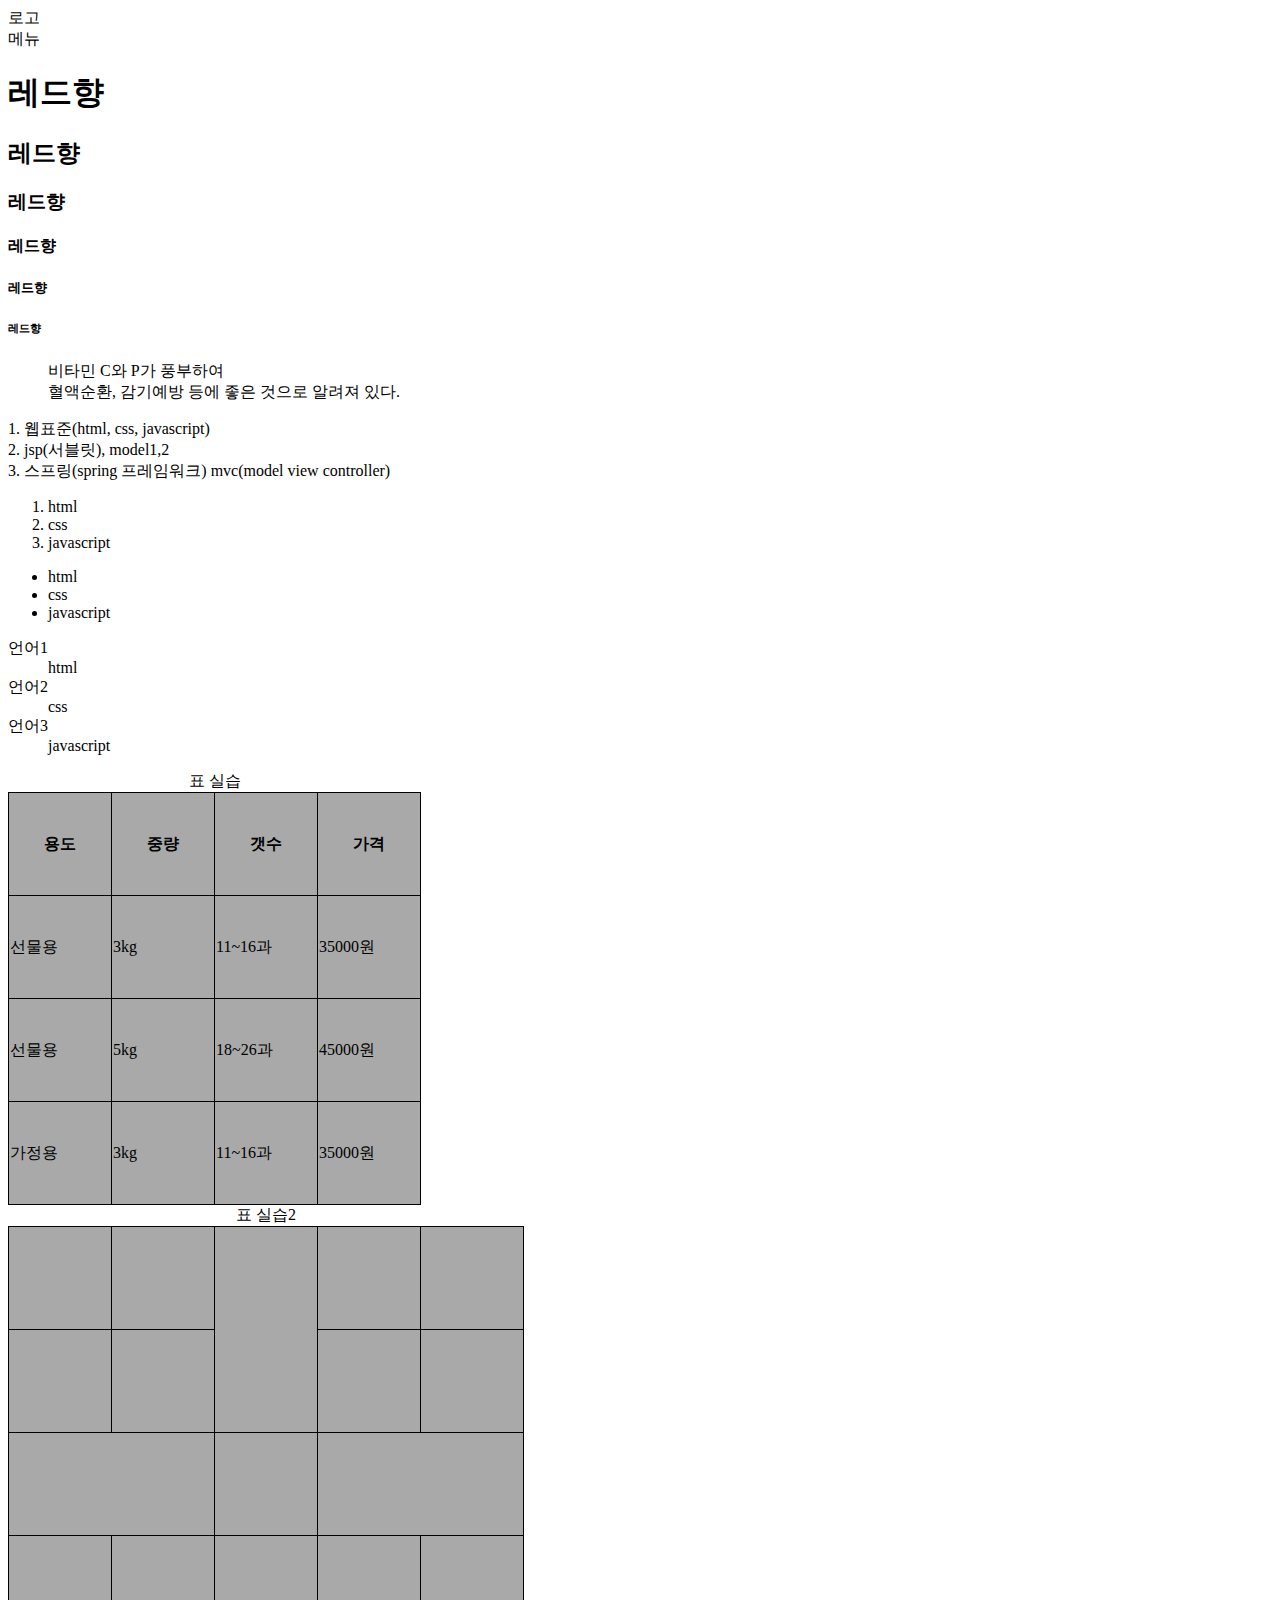
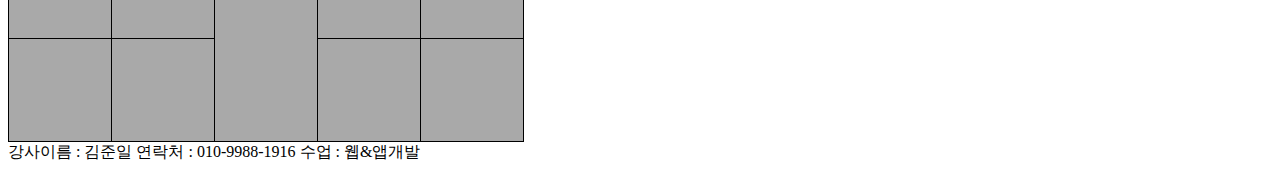
<file: html/index.html>
<!DOCTYPE html> <!-- 문서 타입은 HTML -->
<html lang="ko">
<!-- en : 한국에서 접속시 번역 권고가 뜨며, ko로 되어있을시 한국에서 접속시 번역 권고가 뜨질 않음.-->

<head>
    <!-- meta : 문서의 속성 -->
    <meta charset="UTF-8"> <!-- charset : 문자 인코딩 방식으로, UTF-8 이 일반적. -->
    <meta http-equiv="X-UA-Compatible" content="IE=edge">
    <meta name="viewport" content="width=device-width, initial-scale=1.0">
    <title>HTML 첫 문서</title>
    <style>
        table {
            border: 1px solid black;
            border-collapse: collapse;
            background: darkgray;
        }
        th {
            border: 1px solid black;
            height : 100px;
            width : 100px;
        }
        td {
            border: 1px solid black;
            height : 100px;
            width : 100px;
        }
    </style>

</head>

<body>
    <header>
        <div>로고</div>
        <nav>
            메뉴
        </nav>
    </header>
    <main>
        <h1>레드향</h1>
        <h2>레드향</h2>
        <h3>레드향</h3>
        <h4>레드향</h4>
        <h5>레드향</h5>
        <h6>레드향</h6>

        <blockquote>비타민 C와 P가 풍부하여<br> 혈액순환, 감기예방 등에 좋은 것으로 알려져 있다. </blockquote>

        <p>
            1. 웹표준(html, css, javascript)<br> <!-- br로 줄바꿈하기 -->
            2. jsp(서블릿), model1,2<br>
            3. 스프링(spring 프레임워크) mvc(model view controller)<br>
        </p>

        <ol>
            <li>html</li>
            <li>css</li>
            <li>javascript</li>
        </ol>
        <ul>
            <li>html</li>
            <li>css</li>
            <li>javascript</li>
        </ul>
        <dl>
            <dt>언어1</dt>
            <dd>html</dd>
            <dt>언어2</dt>
            <dd>css</dd>
            <dt>언어3</dt>
            <dd>javascript</dd>
        </dl>

        <table>
            <caption>표 실습</caption>
            <tr>
                <th>용도</th><th>중량</th><th>갯수</th><th>가격</th>
            </tr>
            <tr>
                <td>선물용</td><td>3kg</td><td>11~16과</td><td>35000원</td>
            </tr>
            <tr>
                <td>선물용</td><td>5kg</td><td>18~26과</td><td>45000원</td>
            </tr>
            <tr>
                <td>가정용</td><td>3kg</td><td>11~16과</td><td>35000원</td>
            </tr>
        </table>

        <table>
            <caption>표 실습2</caption>
            <tr>
                <td></td>
                <td></td>
                <td rowspan="2"></td>
                <td></td>
                <td></td>
            </tr>
            <tr>
                <td></td>
                <td></td>
                <td></td>
                <td></td>
            </tr>
            <tr>
                <td colspan="2"></td>
                <td></td>
                <td colspan="2"></td>
            </tr>
            <tr>
                <td></td>
                <td></td>
                <td rowspan="2"></td>
                <td></td>
                <td></td>
            </tr>
            <tr>
                <td></td>
                <td></td>
                <td></td>
                <td></td>
            </tr>
        </table>
        
    </main>
    <footer>
        강사이름 : 김준일
        연락처 : 010-9988-1916
        수업 : 웹&앱개발
    </footer>

</body>
</html>
</file>
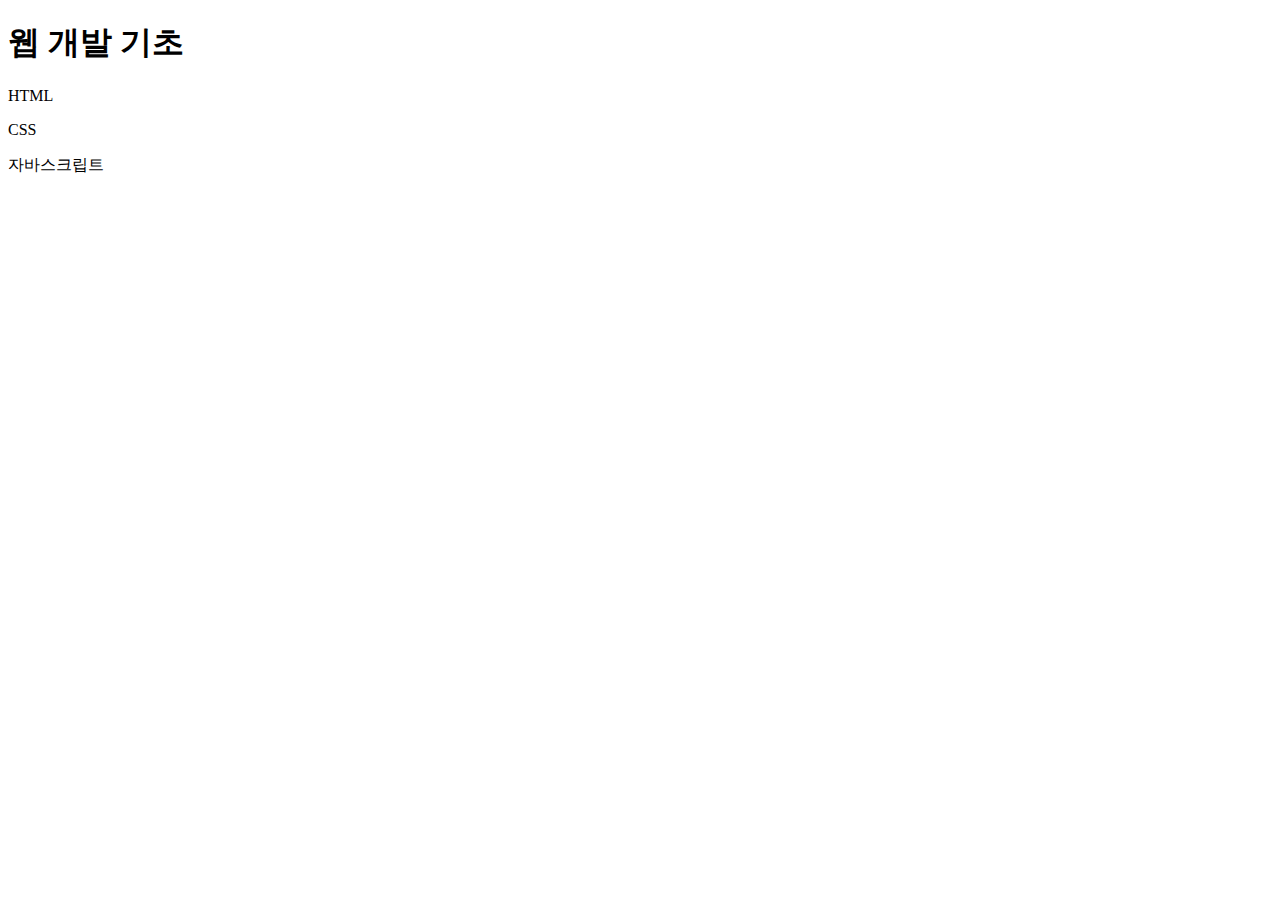
<file: html/sources/02/index.html>
<!DOCTYPE html>
<html lang="ko">
  <head>
    <meta charset="UTF-8">
    <title>웹 개발 입문</title>
  </head>
  <body>
    <h1>웹 개발 기초</h1>
    <p>HTML</p>
    <p>CSS</p>
    <p>자바스크립트</p>
  </body>
</html>
</file>
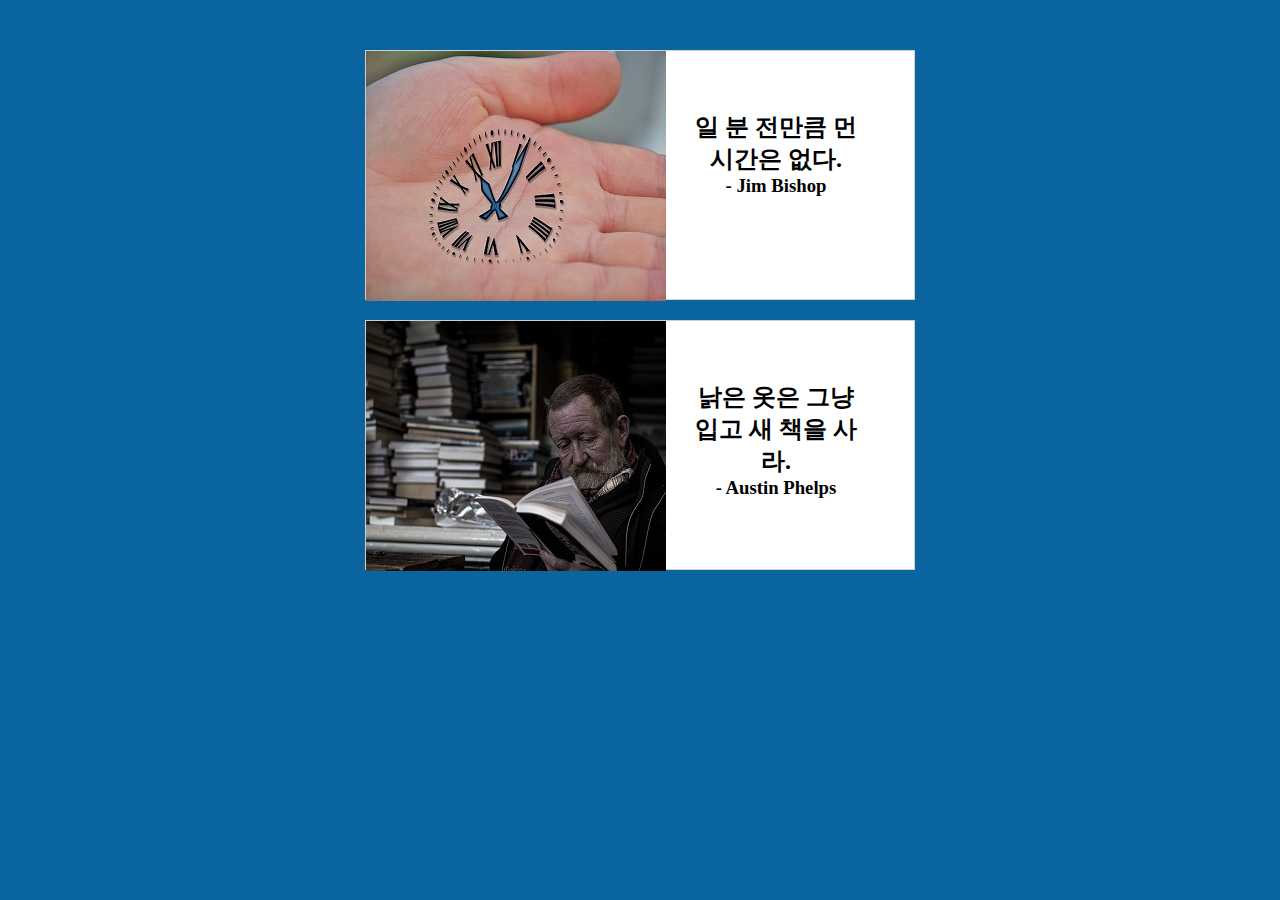
<file: html/sources/12/index.html>
<!DOCTYPE html>
<html lang="ko">
<head>
  <meta charset="UTF-8">
  <meta name="viewport" content="width=device-width, initial-scale=1.0">
  <title>INSPIRATIONAL QUOTES</title>
  <link rel="stylesheet" href="css/style.css">
</head>
<body>
  <div id="container">
    <div class="card">
      <img src="images/1.jpg">    
      <div class="words">
        <h2>일 분 전만큼 먼 시간은 없다.</h2>
        <h3>- Jim Bishop</h3>
      </div>            
    </div>
    <div class="card">
      <img src="images/2.jpg">    
      <div class="words">
        <h2>낡은 옷은 그냥 입고 새 책을 사라.</h2>
        <h3>- Austin Phelps</h3>
      </div>            
    </div>            
  </div>
</body>
</html>
</file>
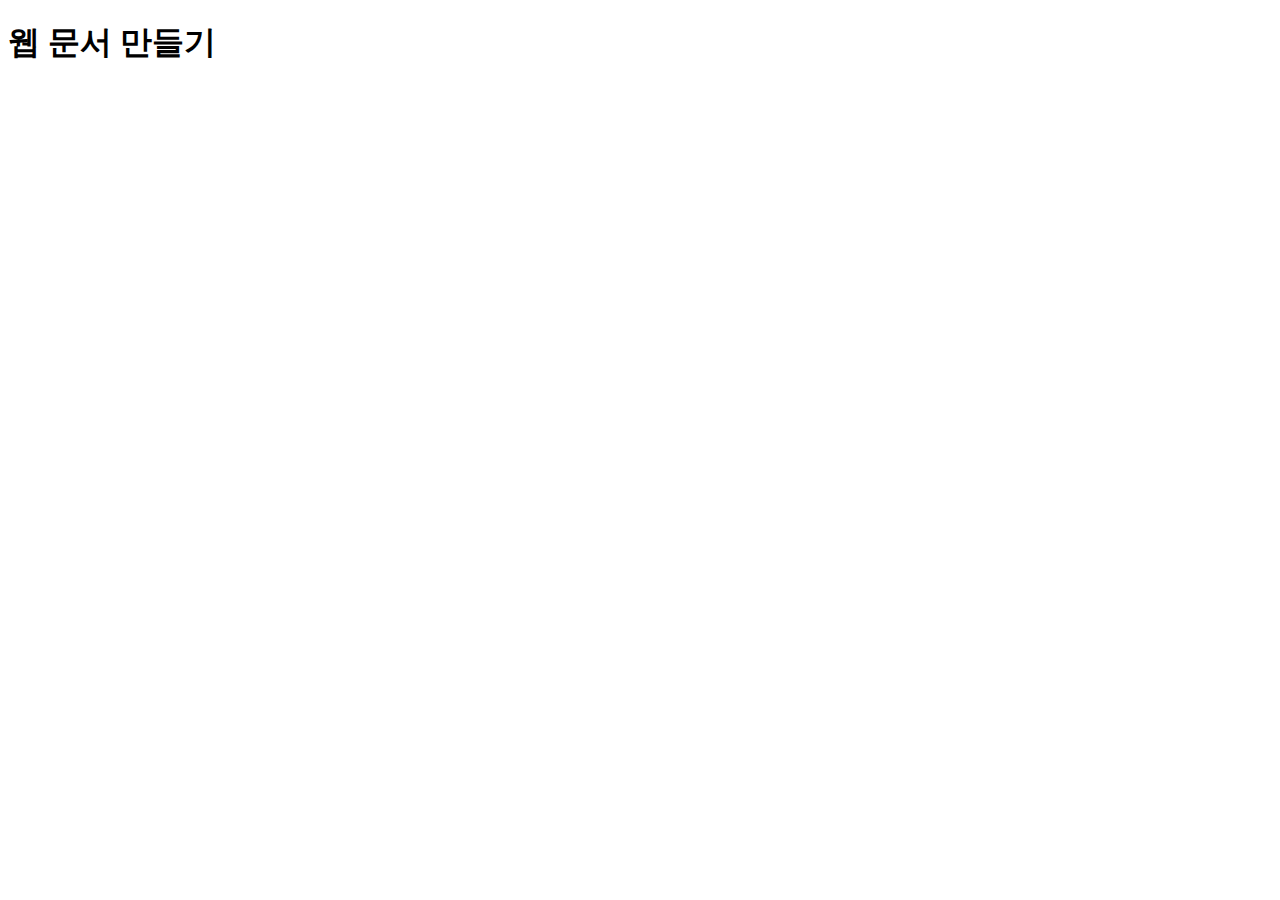
<file: html/sources/03/myDoc.html>
<!DOCTYPE html>
<html lang="ko">
<head>
  <meta charset="UTF-8">
  <meta name="viewport" content="width=device-width, initial-scale=1.0">
  <title>첫 번째 문서 연습</title>
</head>
<body>
  <h1>웹 문서 만들기</h1>
</body>
</html>
</file>
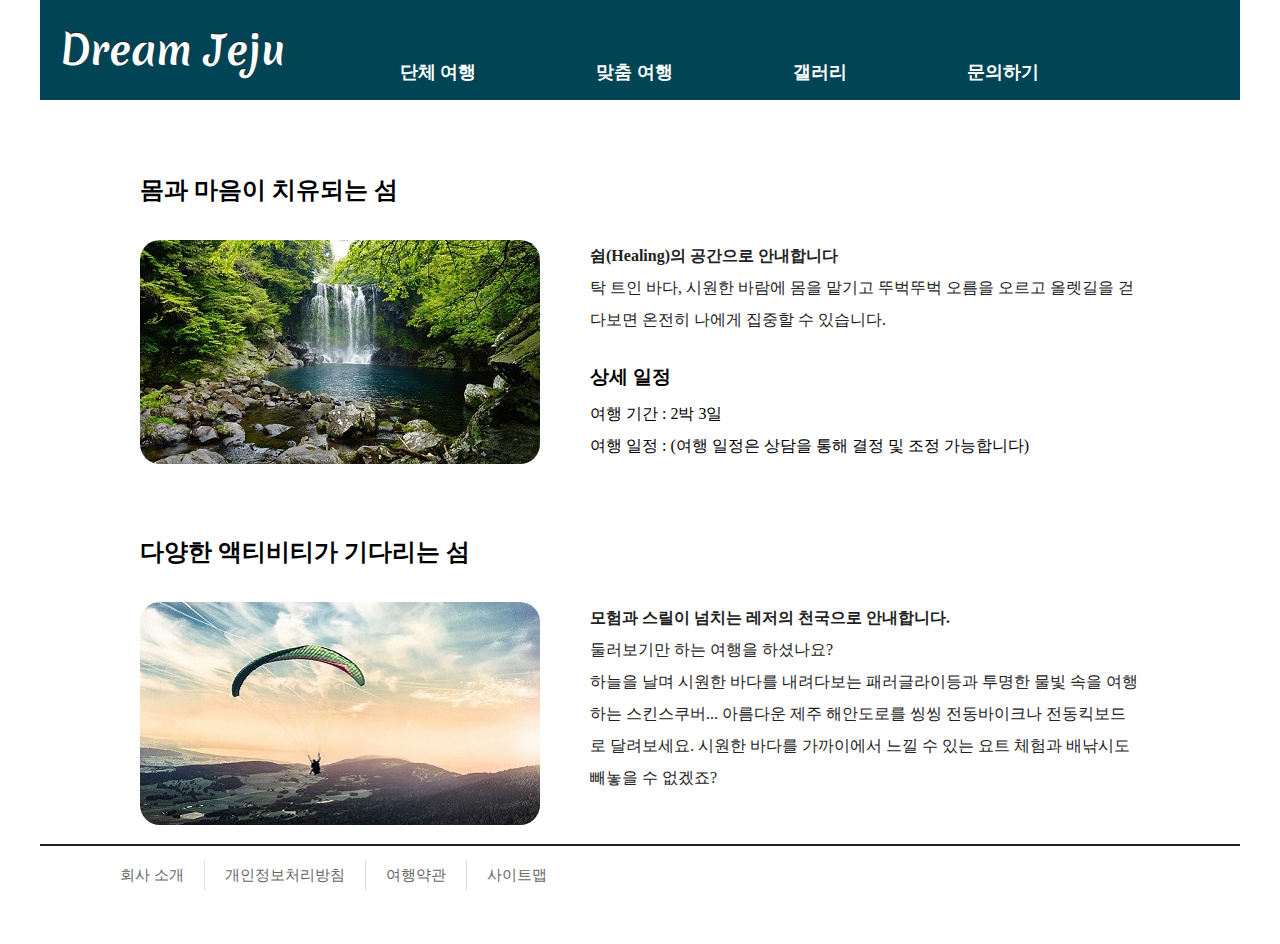
<file: html/sources/03/structure.html>
<!DOCTYPE html>
<html lang="ko">
<head>
  <meta charset="UTF-8">
  <title>Dream Jeju</title>
  <link rel="stylesheet" href="css/structure.css">
</head>
<body>
  <div id="container">    
    <header>
      <div id="logo">
        <a href="index-footer.html">
          <h1>Dream Jeju</h1>
        </a>
      </div>
      <nav>
        <ul id="topMenu">
          <li><a href="#">단체 여행</a></li>
          <li><a href="#">맞춤 여행</a></li>
          <li><a href="#">갤러리</a></li>
          <li><a href="#">문의하기</a></li>
        </ul>
      </nav>
    </header>
    <main class="contents">
      <section id="headling">
        <h2>몸과 마음이 치유되는 섬</h2>                  
        <div class="detail"> 
          <img src="images/healing.jpg">                            
          <b><p>쉼(Healing)의 공간으로 안내합니다</p></b>          
          <p>탁 트인 바다, 시원한 바람에 몸을 맡기고 뚜벅뚜벅 오름을 오르고 올렛길을 걷다보면 온전히 나에게 집중할 수 있습니다. </p>        
        </div>        
        <div class="schedule">
          <h3>상세 일정</h3>
          <ul>
            <li>여행 기간 : 2박 3일</li>
            <li>여행 일정 : (여행 일정은 상담을 통해 결정 및 조정 가능합니다)</li>
          </ul> 
        </div>
      </section>
      <section id="activity">
        <h2>다양한 액티비티가 기다리는 섬</h2>
        <div class="detail">          
          <img src="images/activity.jpg">
          <b><p>모험과 스릴이 넘치는 레저의 천국으로 안내합니다.</p></b>          
          <p>둘러보기만 하는 여행을 하셨나요? </p>
          <p>하늘을 날며 시원한 바다를 내려다보는 패러글라이등과 투명한 물빛 속을 여행하는 스킨스쿠버... 아름다운 제주 해안도로를 씽씽 전동바이크나 전동킥보드로 달려보세요. 시원한 바다를 가까이에서 느낄 수 있는 요트 체험과 배낚시도 빼놓을 수 없겠죠?</p>
        </div>
      </section>
    </main>
    <footer>    
      <section id="bottomMenu">
        <ul>
          <li><a href="#">회사 소개</a></li>
          <li><a href="#">개인정보처리방침</a></li>
          <li><a href="#">여행약관</a></li>
          <li><a href="#">사이트맵</a></li>
        </ul>
      </section>   
    </footer>  
  </div> 
</body>
</html>
</file>
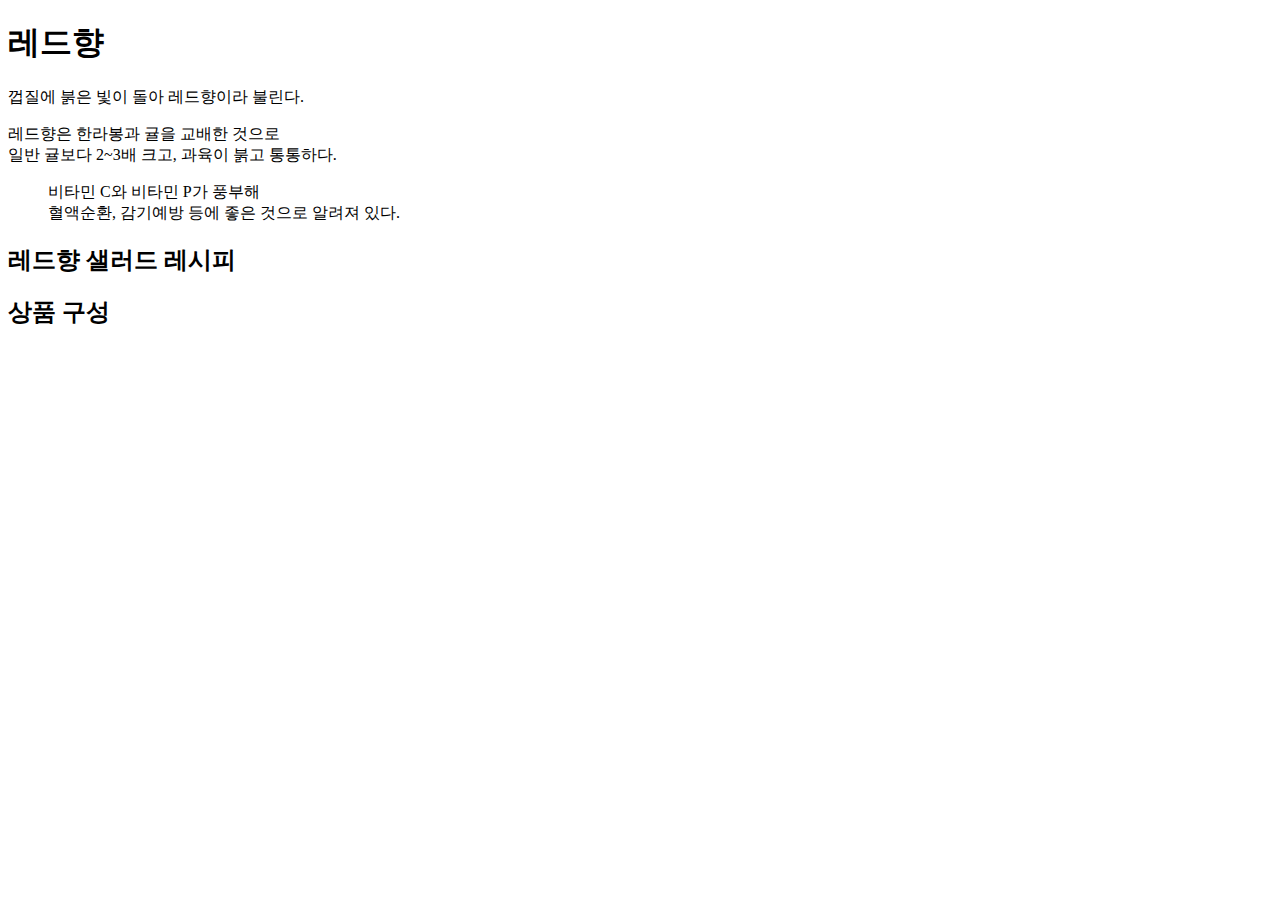
<file: html/sources/04/blockquote.html>
<!DOCTYPE html>
<html lang="ko">
<head>
  <meta charset="UTF-8">
  <title>상품 소개 페이지</title>
</head>
<body>
  <h1>레드향</h1>
  <p>껍질에 붉은 빛이 돌아 레드향이라 불린다.</p>
  <p>레드향은 한라봉과 귤을 교배한 것으로 <br>일반 귤보다 2~3배 크고, 과육이 붉고 통통하다.</p>
  <blockquote>비타민 C와 비타민 P가 풍부해<br> 혈액순환, 감기예방 등에 좋은 것으로 알려져 있다.</blockquote>
  <h2>레드향 샐러드 레시피</h2>
  <h2>상품 구성</h2>
</body>
</html>
</file>
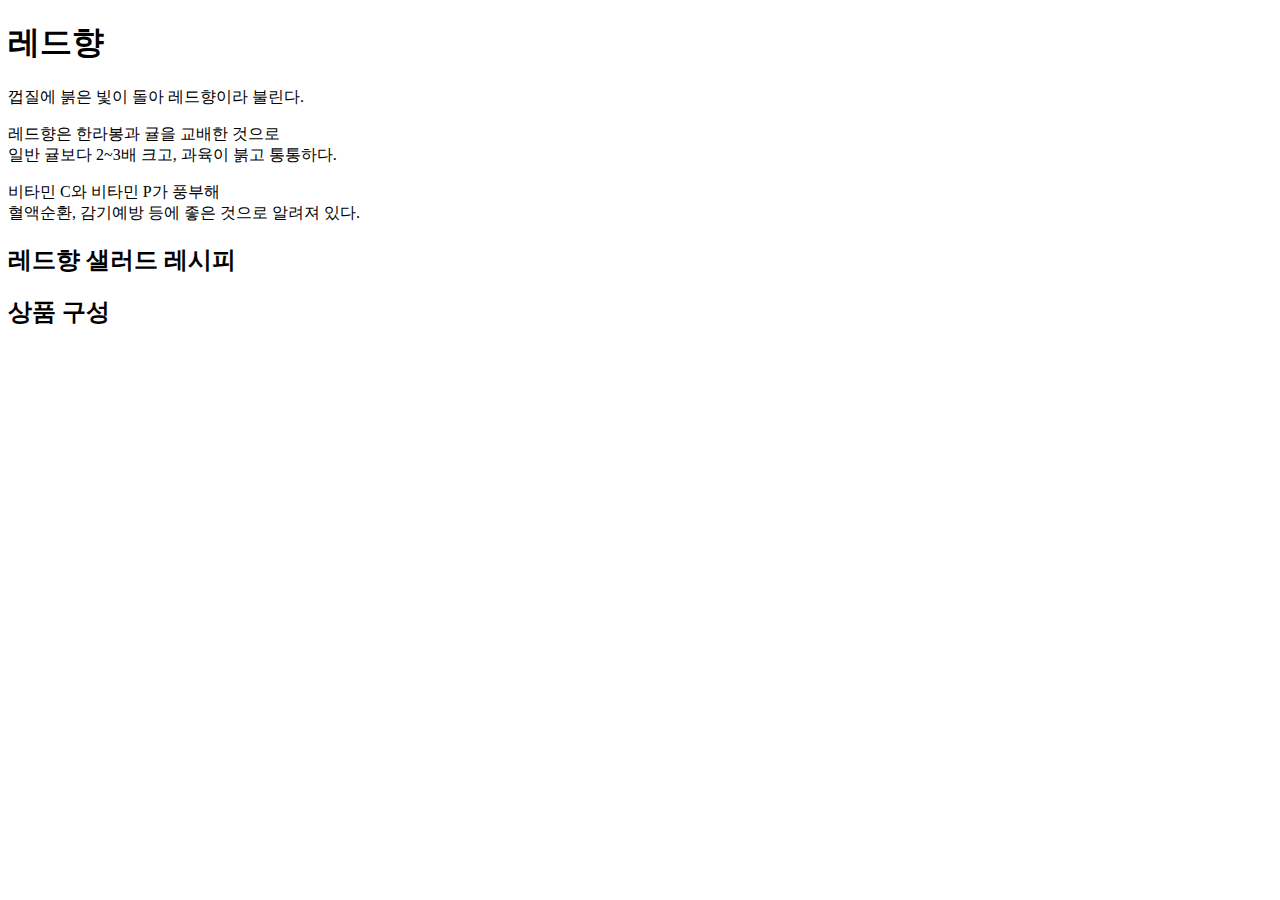
<file: html/sources/04/br.html>
<!DOCTYPE html>
<html lang="ko">
<head>
  <meta charset="UTF-8">
  <title>상품 소개 페이지</title>
</head>
<body>
  <h1>레드향</h1>
  <p>껍질에 붉은 빛이 돌아 레드향이라 불린다.</p>
  <p>레드향은 한라봉과 귤을 교배한 것으로 <br>일반 귤보다 2~3배 크고, 과육이 붉고 통통하다.</p>
  <p>비타민 C와 비타민 P가 풍부해<br> 혈액순환, 감기예방 등에 좋은 것으로 알려져 있다.</p>
  <h2>레드향 샐러드 레시피</h2>
  <h2>상품 구성</h2>
</body>
</html>
</file>
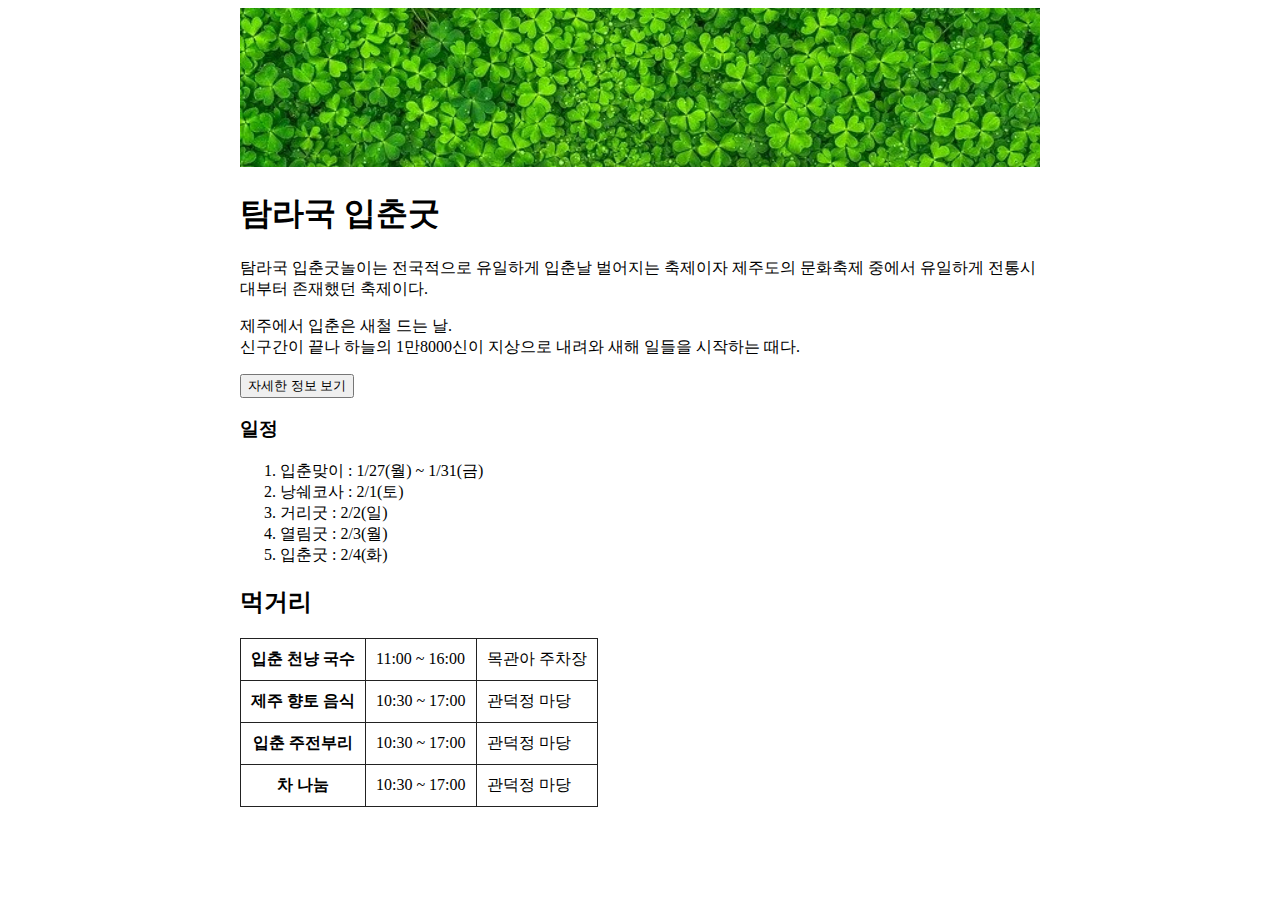
<file: html/sources/04/button2.html>
<!DOCTYPE html>
<html lang="ko">
<head>
  <meta charset="UTF-8">
  <title>탐라국 입춘굿</title>
  <link rel="stylesheet" href="css/poster.css">
</head>
<body>  
  <div id="container">    
    <img src="images/top.jpg" alt="" width="100%">
    <h1>탐라국 입춘굿</h1>    
    <p>탐라국 입춘굿놀이는 전국적으로 유일하게 입춘날 벌어지는 축제이자 제주도의 문화축제 중에서 유일하게 전통시대부터 존재했던 축제이다.</p>
    <p>제주에서 입춘은 새철 드는 날. <br>
      신구간이 끝나 하늘의 1만8000신이 지상으로 내려와 새해 일들을 시작하는 때다.
    </p>
    <button type="button">자세한 정보 보기</button>
    <h3>일정</h3>
    <ol>
      <li>입춘맞이 : 1/27(월) ~ 1/31(금)</li>
      <li>낭쉐코사 : 2/1(토)</li>
      <li>거리굿 : 2/2(일)</li>
      <li>열림굿 : 2/3(월)</li>
      <li>입춘굿 : 2/4(화)</li>
    </ol>
    <h2>먹거리</h2>
    <table>
      <tr>
        <th>입춘 천냥 국수</th>
        <td>11:00 ~ 16:00</td>
        <td>목관아 주차장</td>
      </tr>
      <tr>
        <th>제주 향토 음식</th>
        <td>10:30 ~ 17:00</td>
        <td>관덕정 마당</td>
      </tr>
      <tr>
        <th>입춘 주전부리</th>
        <td>10:30 ~ 17:00</td>
        <td>관덕정 마당</td>
      </tr>
      <tr>
        <th>차 나눔</th>
        <td>10:30 ~ 17:00</td>
        <td>관덕정 마당</td>
      </tr>                  
    </table>
  </div>
</body>
</html>
</file>
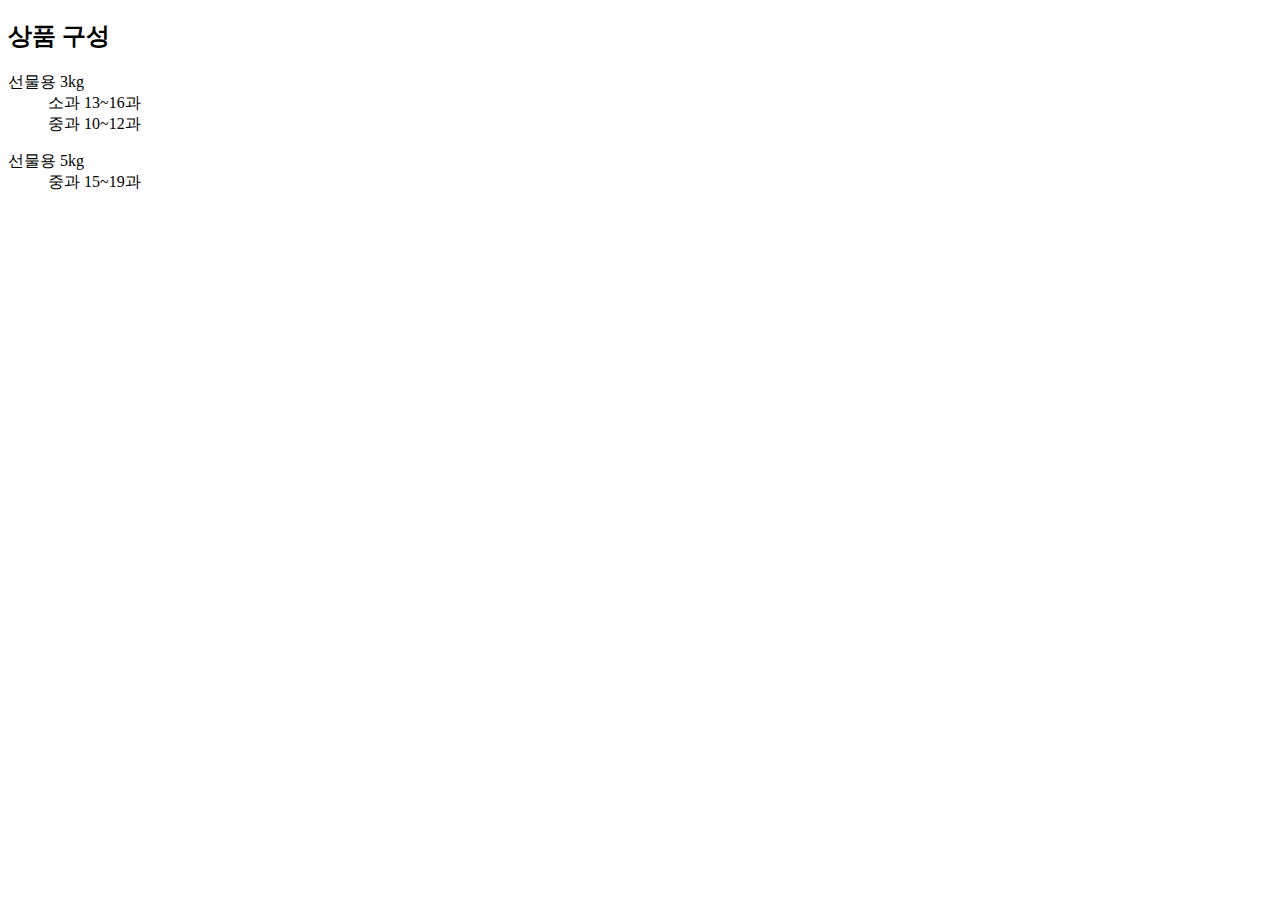
<file: html/sources/04/d-list.html>
<!DOCTYPE html>
<html lang="ko">
<head>
  <meta charset="UTF-8">
  <title>상품 소개 페이지</title>
</head>
<body>
  <h2>상품 구성</h2>
  <dl>
    <dt>선물용 3kg</dt>
    <dd>소과 13~16과</dd>
    <dd>중과 10~12과</dd>
  </dl>
  <dl>
    <dt>선물용 5kg</dt>
    <dd>중과 15~19과</dd>
  </dl>  
</body>
</html>
</file>
<file: html/sources/12/css/style.css>
* {
    margin:0;
    padding:0;
    box-sizing: border-box;
}
body {
    background:rgb(9, 100, 160);
}
#container {
    width:320px;        
    margin:50px auto;
}
.card {
    position:relative;    
    width:300px;
    height:500px;
    margin:20px 10px;
    border:1px solid #0f0f0f33;
    background-color:#ffffff;      
}
.words {
    position:absolute;    
    left:10px;
    top:300px;
    padding:10px;
    text-align:center;   
}

@media screen and (min-width:768px) and (max-width:1439px) {
    #container {
        width:570px;        
        margin:50px auto;
    }
    .card {
        position:relative;    
        width:550px;
        height:250px;
        margin:20px 10px;
        border:1px solid #0f0f0f33;
        background-color:#ffffff;      
    }
    .words {
        position:absolute;    
        left:310px;
        top:50px;
        text-align:center;
        width:200px;          
    }
}

@media screen and (min-width:1440px) {
    #container {
        width:1140px;
        margin:50px auto;
    }    
    .card {
        position:relative;
        float:left;  /* 카드를 가로로 배치 */
        width:550px;
        height:250px;
        margin:10px;
        border:1px solid #0f0f0f33;
        background-color:#ffffff;      
    }
    .words {
        position:absolute;    
        left:310px;
        top:50px;
        text-align:center;
        width:200px;          
    }
}
</file>
<file: html/sources/03/css/structure.css>
@import url('https://fonts.googleapis.com/css2?family=Merienda:wght@700&display=swap');

* {
  margin:0;   /* 마진 리셋 */
  padding:0;   /* 패딩 리셋 */
  box-sizing: border-box;   /* 박스 영역은 테두리까지 */ 
}
a {
  text-decoration:none;  /* 텍스트 링크 밑줄 없애기 */ 
}
ul {
  list-style: none;
}

#container {
  margin:0 auto;  /* 화면 중앙에 배치 */
  width:1200px;    /* 너비 */    
  background-color: #fff;
}

/*********************************/
/* 헤더 영역 - 로고와 내비게이션 */
/*********************************/

header{
  width:100%;    /*  너비 */
  height:100px;   /* 높이 */ 
  background-color:#045;  
}

/* 로고 */
#logo{ 
  float:left;   /* 왼쪽으로 플로팅 */ 
  width:250px;   /*  너비 */ 
  height:100px;   /* 높이 */
  line-height:100px;  /* 세로로 중간에 맞춤 - 줄간격을 높이 값과 같게 */
  padding-left:20px;  /* 왼쪽에 여백 */
}
#logo h1 {
  font-family:'Merienda', cursive;
  font-weight:700;
  font-size:40px;   /* 글자 크기 */
  color:#fff;   /* 글자 색*/
  text-shadow:0 -1px 0 #222;  /* 그림자 색 */
}

/* 내비게이션 */
nav{  
  float:right;   /* 오른쪽으로 플로팅 */
  width:900px;   /*   너비 */  
  height:100px;   /* 메뉴 영역 높이 */  
  padding-top:40px;  /* 메뉴를 아래로 내리기 위해 */  
}
#topMenu {  
  height:60px; 
}
#topMenu > li {
  float:left;  /* 메뉴 항목을 왼쪽으로 플로팅 */ 
  position: relative;  
}
#topMenu > li > a{
  display:block;  /* 링크 텍스트는 블록으로 */ 
  font-size:1.1em;
  color:#fff;  /* 글자 색 */
  font-weight:600;  /* 글자 굵기 */
  padding:20px 60px;  /* 패딩 */ 
}
#topMenu > li > a:hover {
  color:#1fa8f8;
  text-shadow:0 -2px #222;
}


/* 본문 */

.contents {
  width:1000px;
  margin:50px auto;  
}
main > section {
  margin-top:60px;  
}
main h2 {    
  font-size:1.5em;
  line-height: 2.5;
}
main div {
  margin-top:20px;
}
main h3 {
  font-size:1.2em;
  line-height:2.2;
}
.detail p {
  line-height: 2.0;
  color:#222;
}
.detail > img {
  float:left; 
  margin-right:50px;
  border-radius:20px;
}
.schedule h4 {
  font-size:1.2em;
}
.schedule ul {
  list-style: none;
}
.schedule ul li { 
  line-height: 2;
}


/******************/
/*   푸터 영역    */
/******************/

footer{   
  width:1200px;   /* 너비 */
  height:100px;  /* 높이 */
  border-top:2px solid #222;
}
#bottomMenu{
  width:100%;
  height:20px;
  margin-left:60px;
}
#bottomMenu ul {
  margin-top:15px;  
}
#bottomMenu ul li{
  float:left;  /* 가로로 배치 */ 
  padding:5px 20px;
  border-right:1px solid #ddd;   /* 항목 오른쪽에 테두리 */ 
}
#bottomMenu ul li:last-child{
  border:none;  /* 마지막 항목에는 오른쪽 테두리 없음 */  
}
#bottomMenu ul li a, #bottomMenu ul li a:visited {  
  font-size:15px;  /* 글자 크기 */ 
  color:#666;   /* 글자 색 */ 
}
</file>
<file: html/sources/04/css/poster.css>
#container {
  width:800px;  /* 컨테이너 너비 */
  margin:0 auto;   /* 컨테이너 화면 중앙에 배치 */
}
table, th, td {
  border:1px solid #222;  /* 표 테두리 */
  border-collapse: collapse;  /* 테두리 1줄만 표시 */
}
th, td {
  padding:10px;  /* 셀 안쪽의 여백(패딩) */
}
</file>
